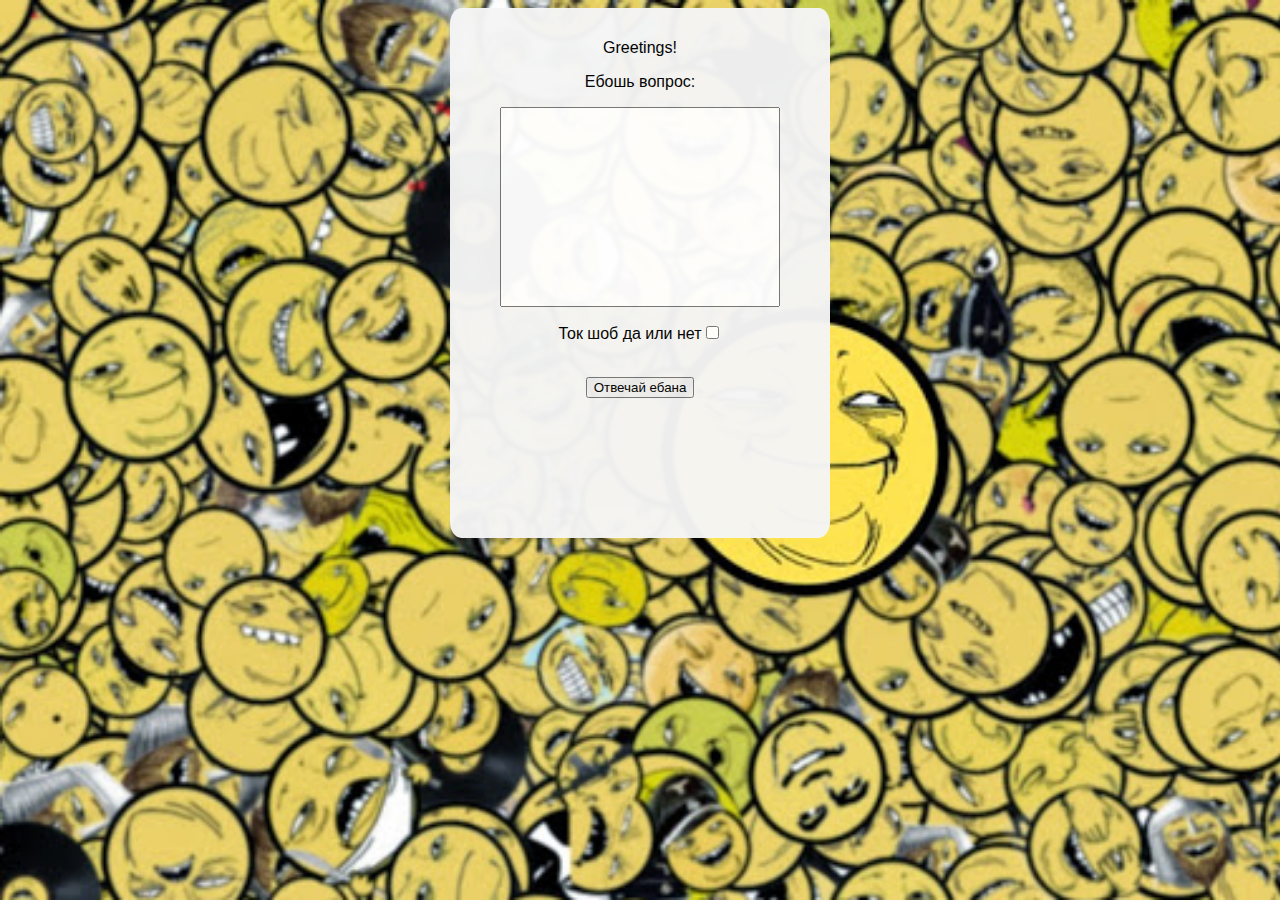
<file: index.html>
<html>
<head>
    <meta charset="UTF-8">
    <title>
        SL4M
    </title>
    <link rel="stylesheet" type="text/css" href="css/deerPage.css">
</head>
<body>
<form method="post" action="index.php">
    <p>Greetings!</p>
    <p>Ебошь вопрос:</p>
    <p><textarea name="question"></textarea></p>
    <p>Ток шоб да или нет<input type="checkbox" name="simplify"></p>
    <br>
    <input type="submit" value="Отвечай ебана">
    <br>
    <p>

    </p>
</form>
</body>
</html>
</file>
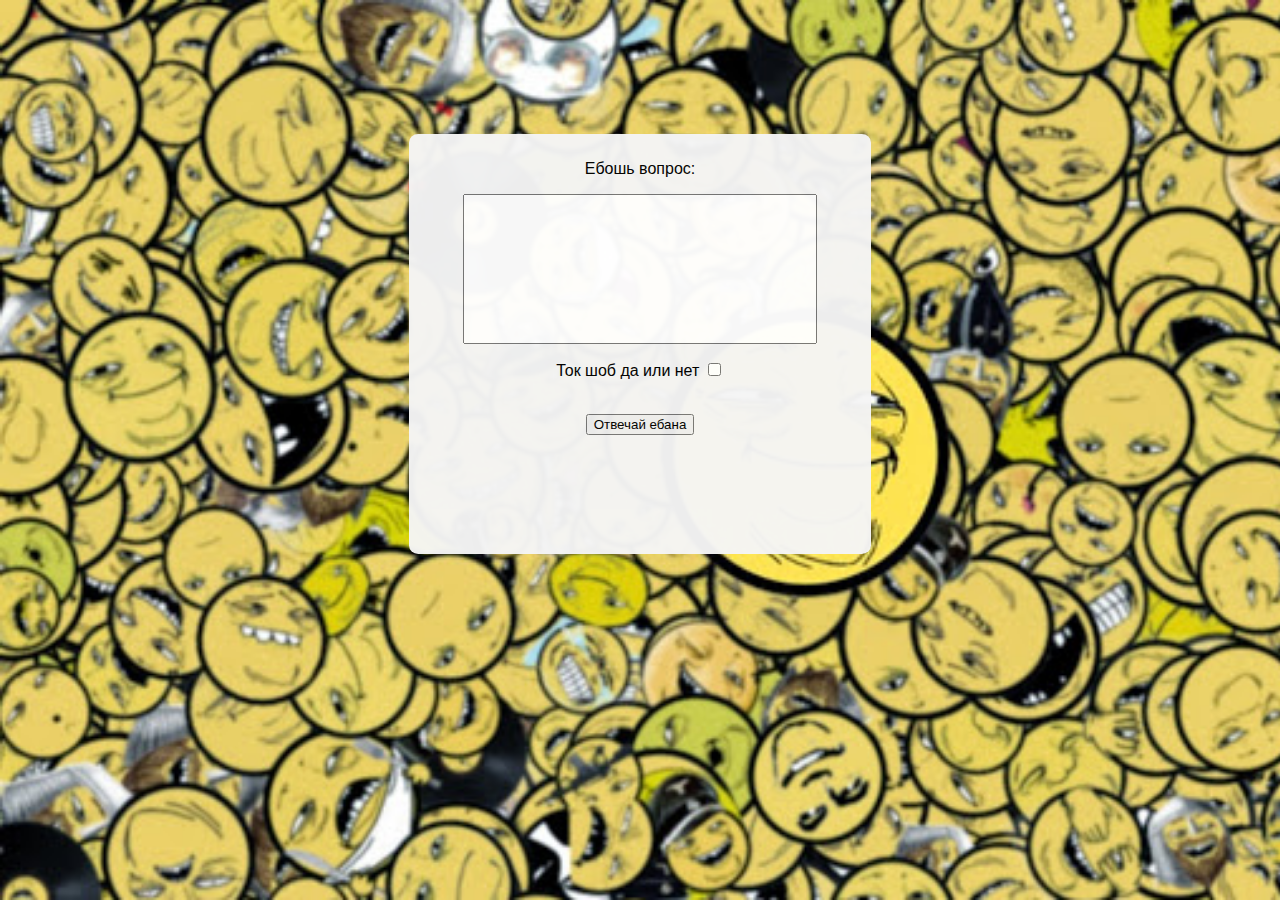
<file: dice-js.html>
<html manifest="dicejs.cache">
<head>
    <meta charset="UTF-8">
    <meta name="viewport" content="width=device-width, initial-scale=1, maximum-scale=1, minimum-scale=1, user-scalable=no, minimal-ui">

    <meta name="apple-mobile-web-app-capable" content="yes">
    <meta name="apple-mobile-web-app-status-bar-style" content="black">
    <title>
        Yoba Dice
    </title>
    <link rel="stylesheet" type="text/css" href="css/deerPage.css">
    <link rel="stylesheet" type="text/css" href="css/adaptiveDeer.css">
    <link rel="apple-touch-icon" href="img/yobaDice.png">
    <link rel="apple-touch-startup-image" href="img/yobaIphoneScreen.png">
    <script src="js/dice-js.js" charset="utf-8"></script>

</head>
<body>
<form name="diceForm1">

        <p>Ебошь вопрос:</p>
            <textarea name="question"></textarea>


            <p>Ток шоб да или нет <input type="checkbox"  name="simplify"></p>
            <br>
            <input type="button" onclick="fgsfds()" class="btn" value="Отвечай ебана">
            <br>
            <p id="answer" class="answer">

            </p>

    </div>
</form>
</body>
</html>
</file>
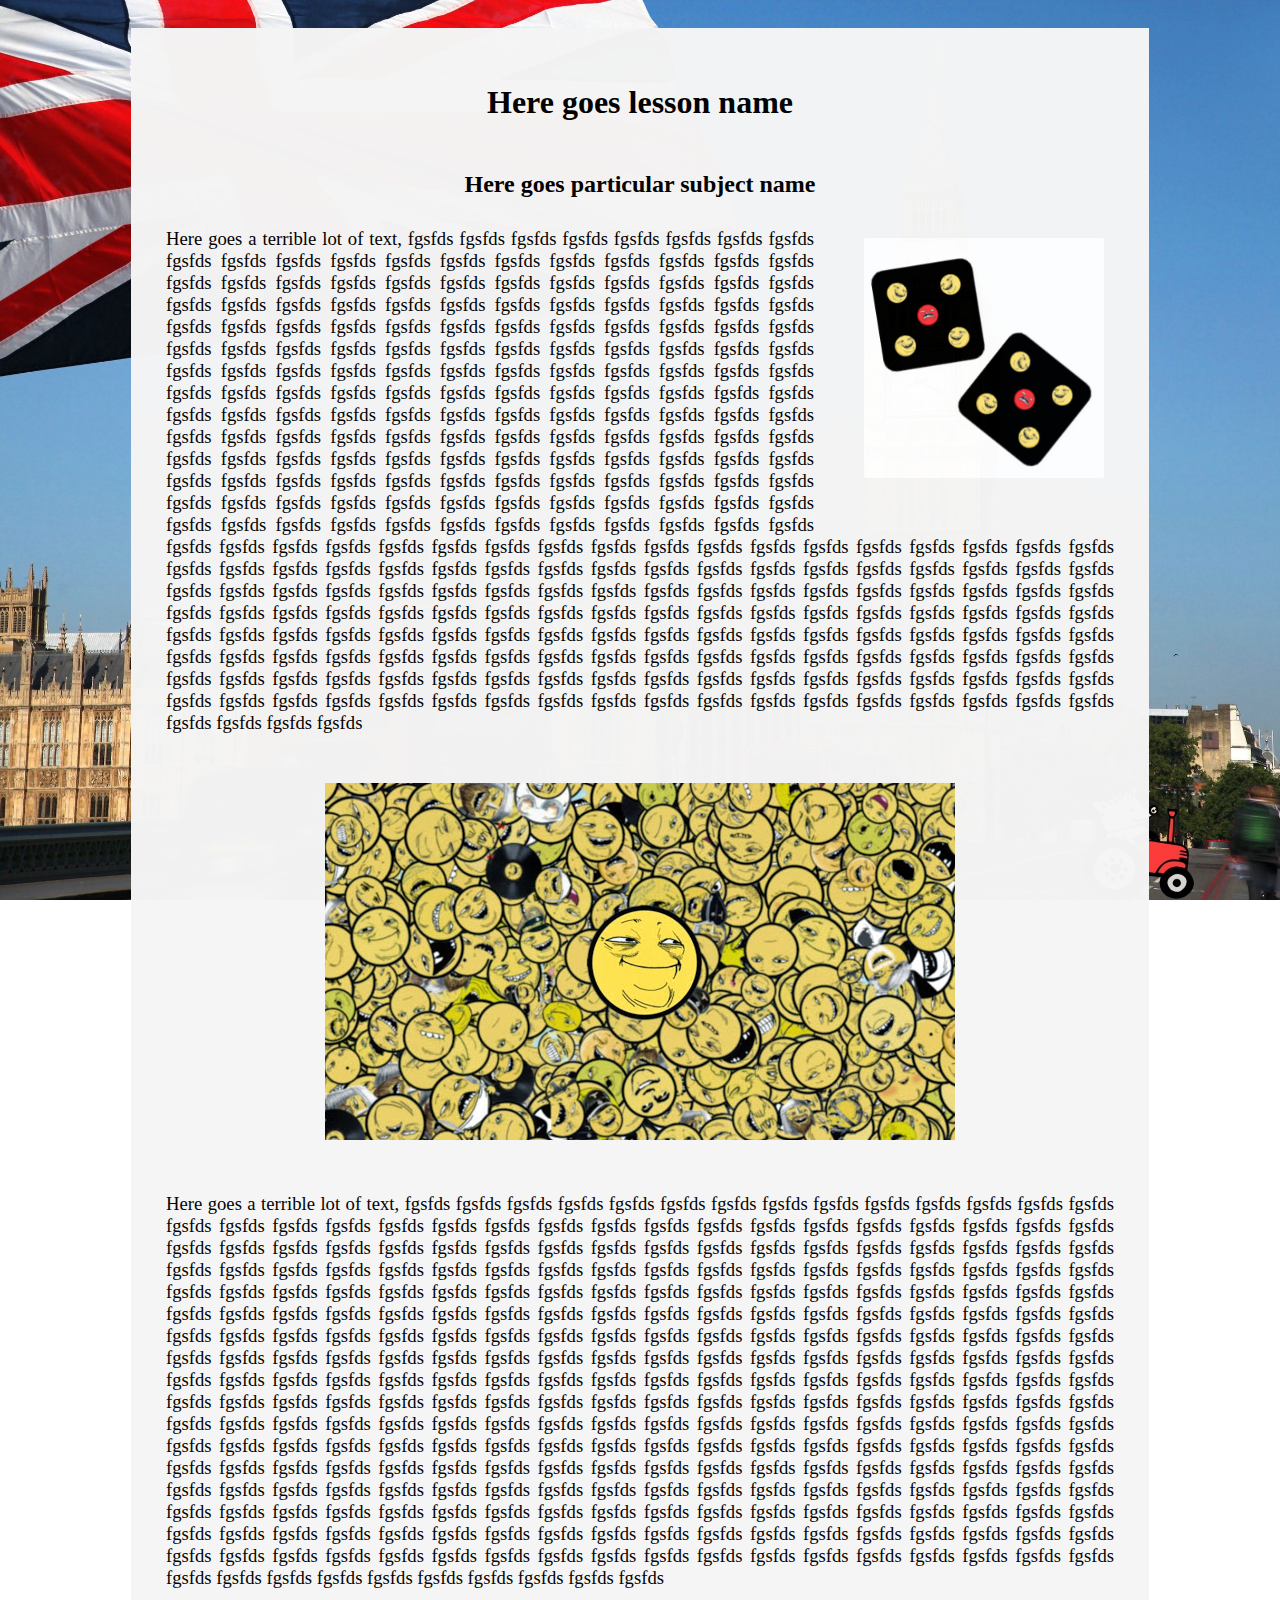
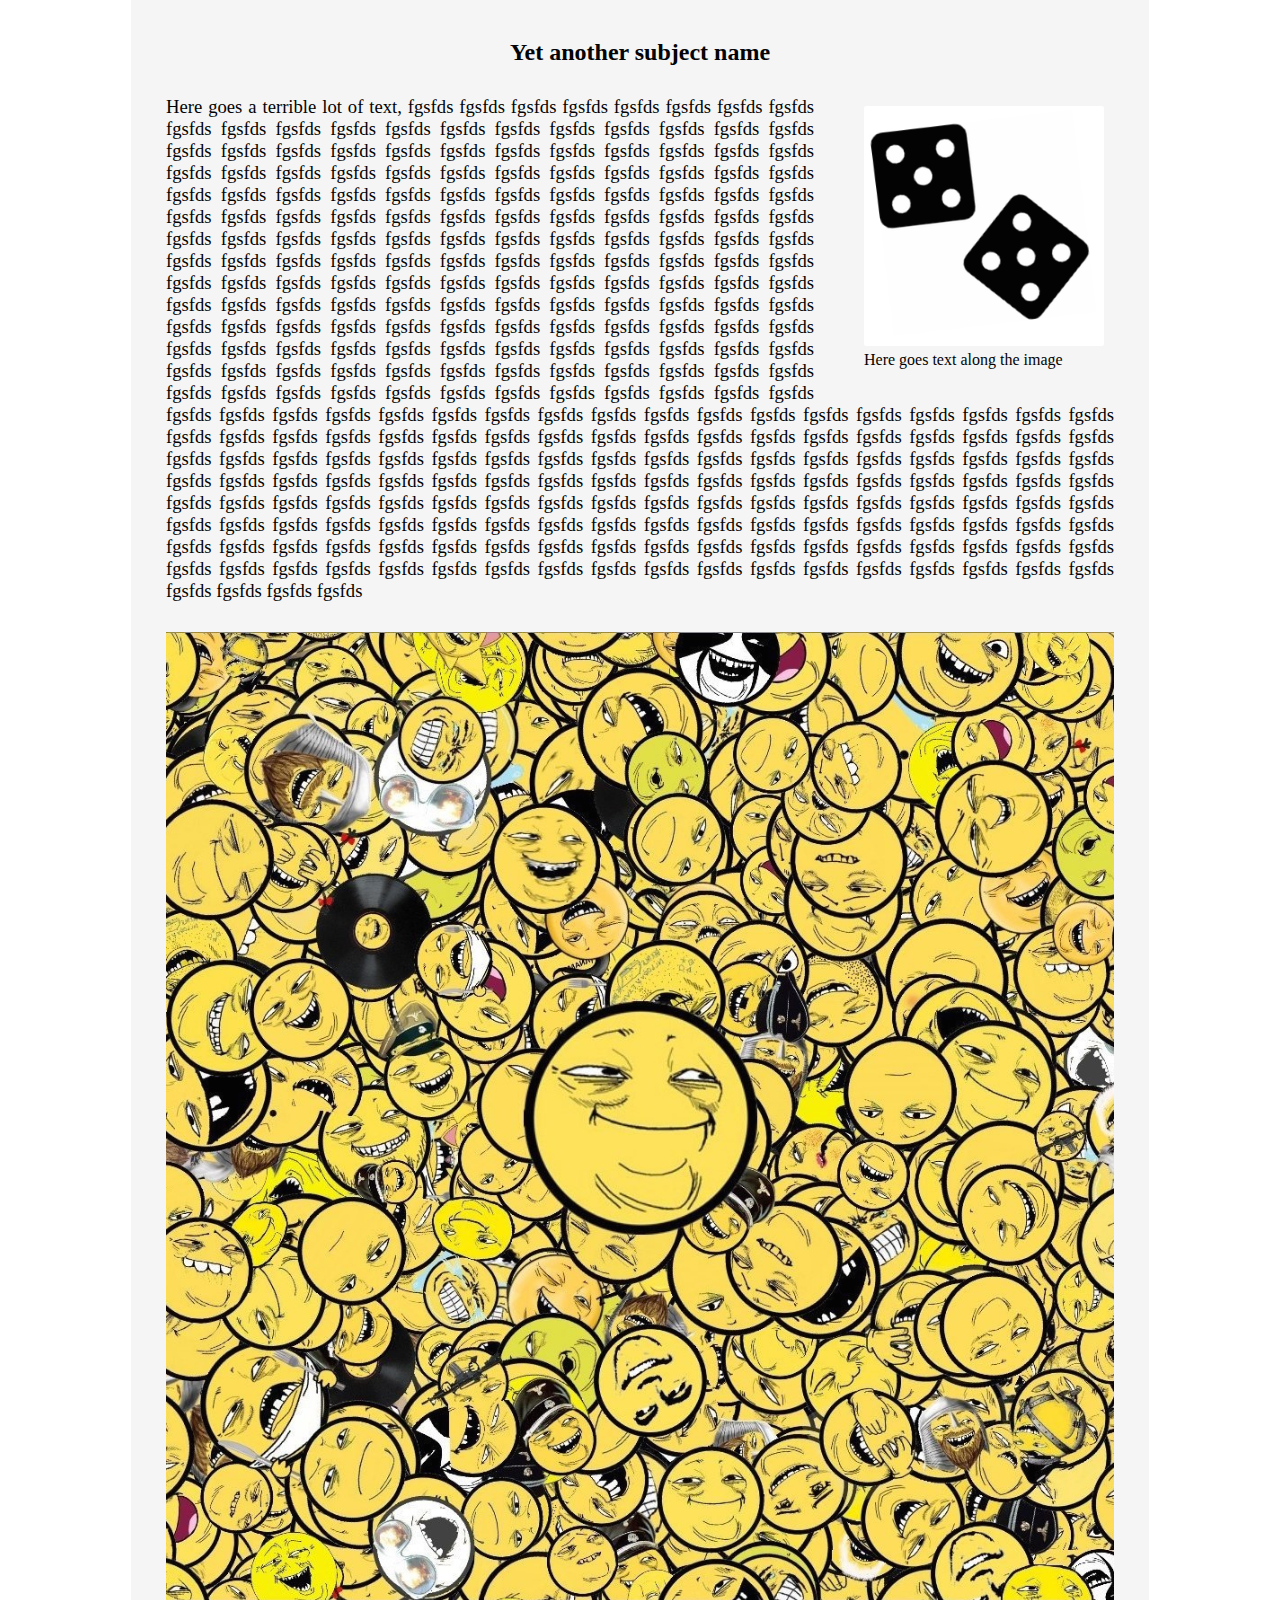
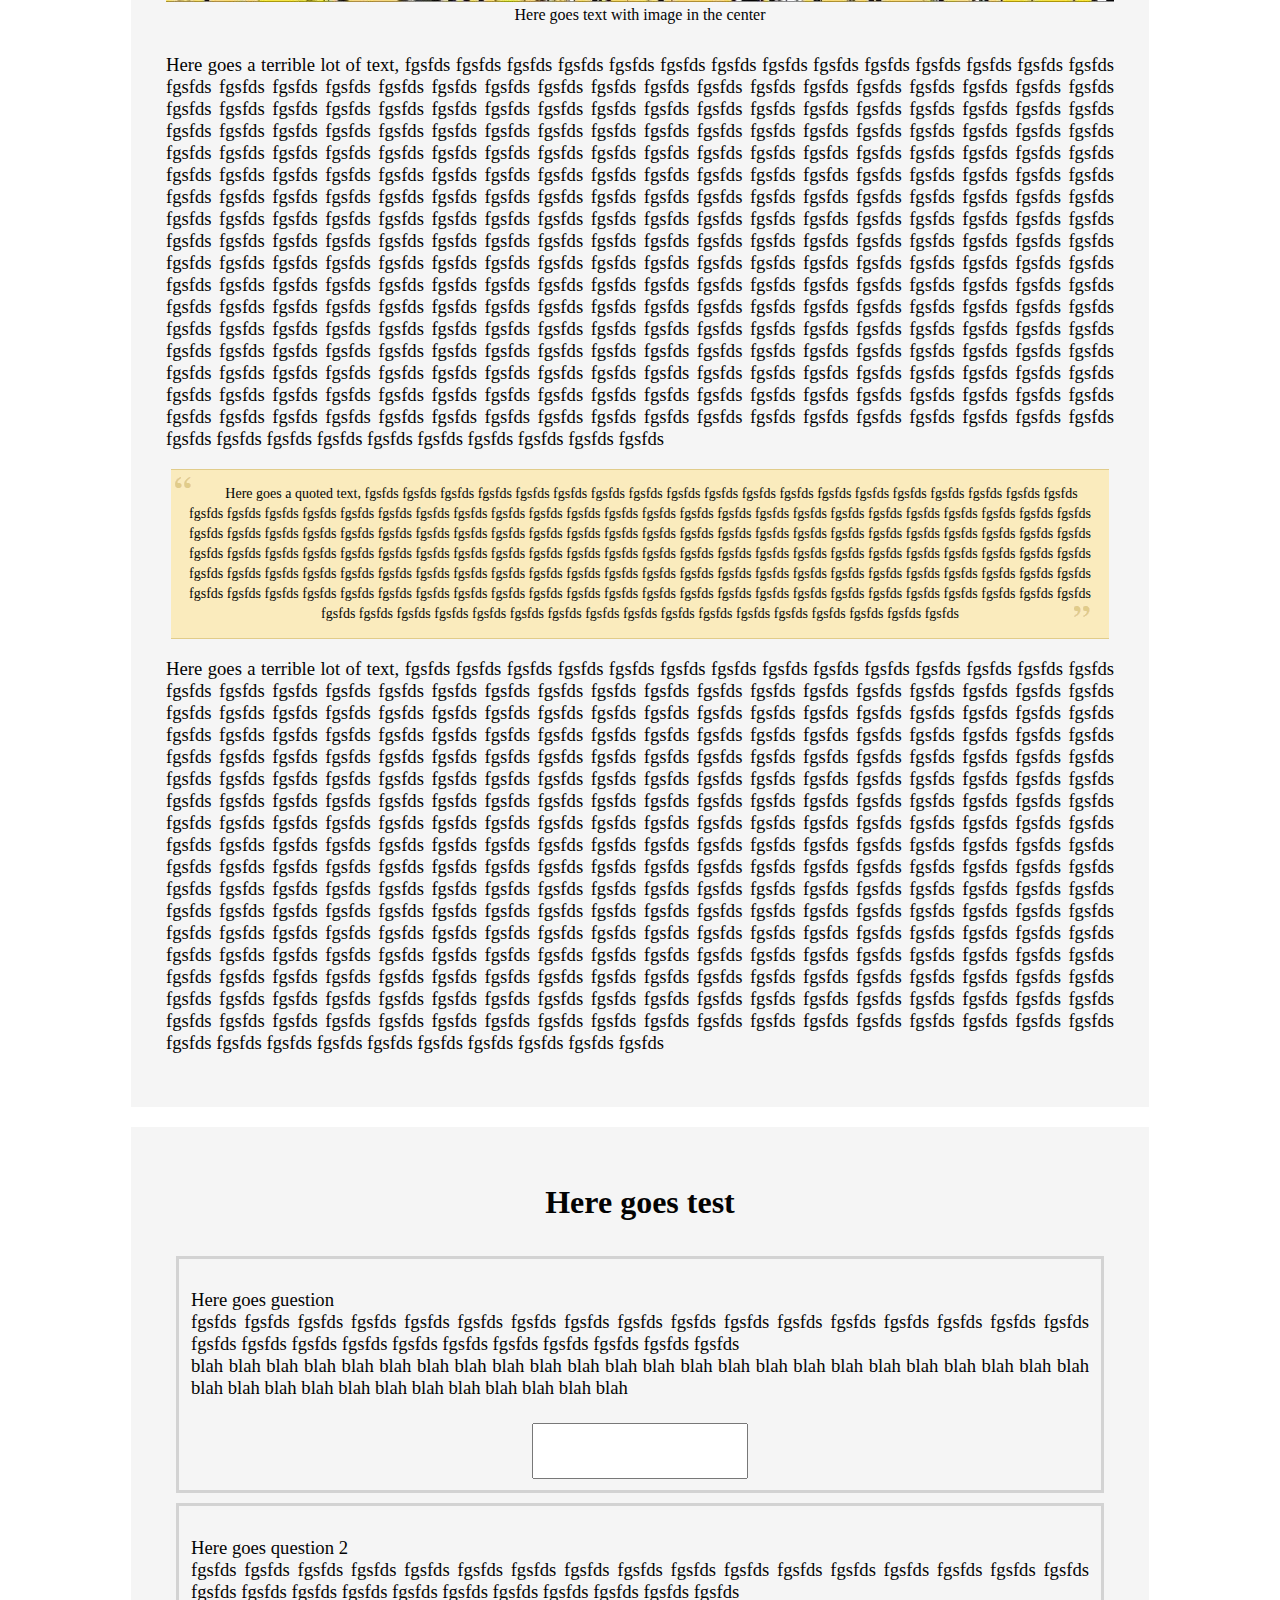
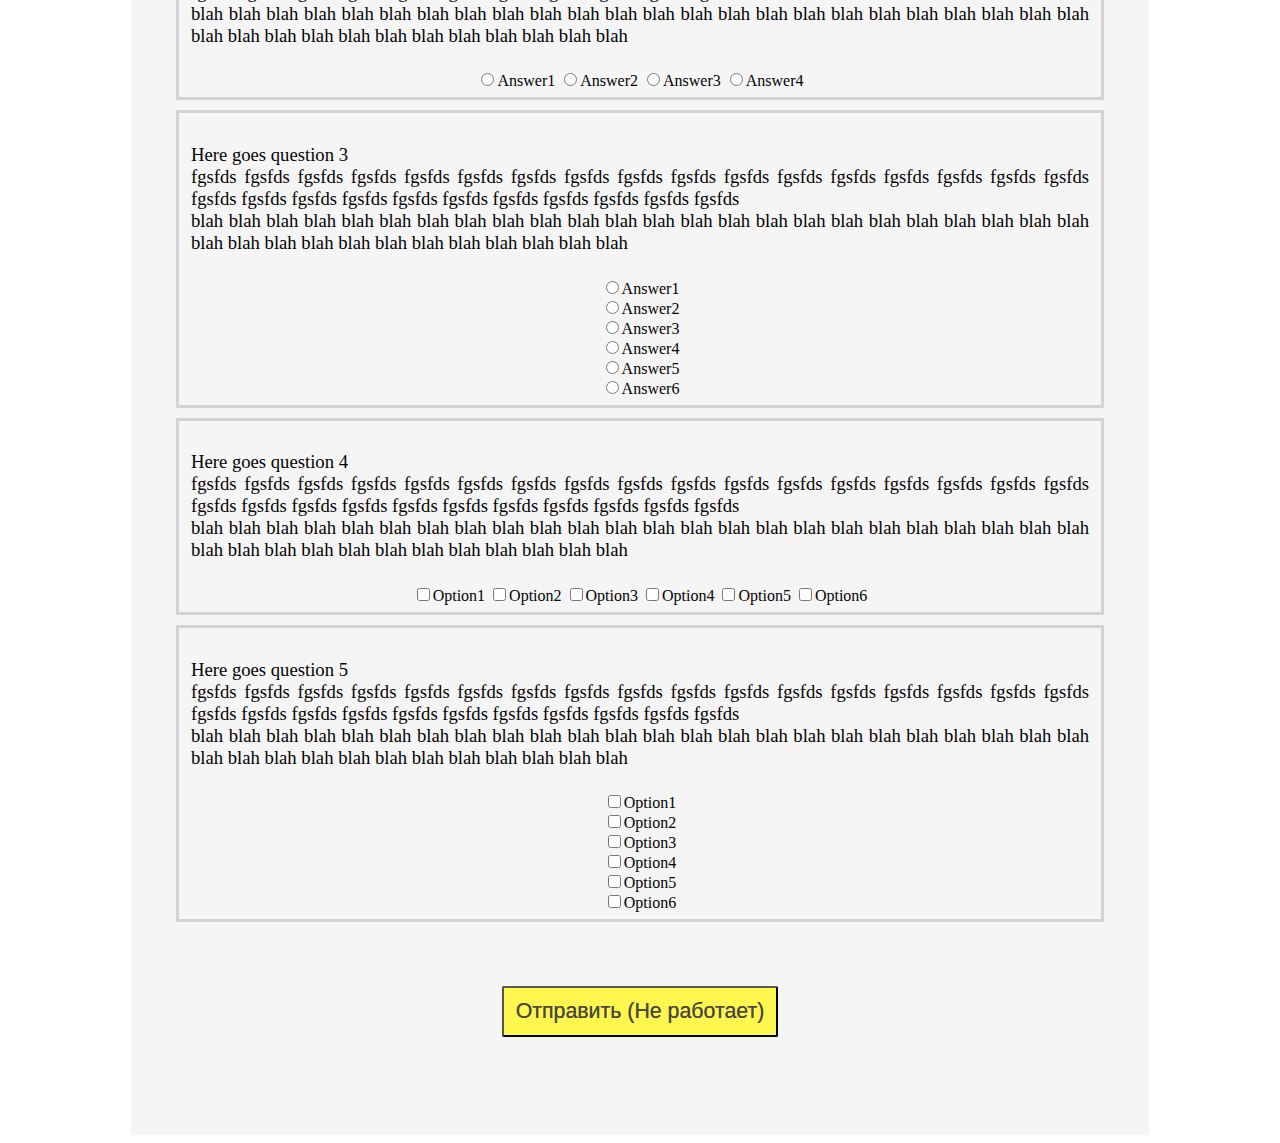
<file: qoorsachPattern.html>
<!DOCTYPE html>
<html lang="en">
<head>
    <meta charset="UTF-8">
    <title>Система обучения</title>
    <link rel="stylesheet" href="css/qoorsachPage.css" >
</head>
<body>
<div class="feed">
    <h1>Here goes lesson name</h1>
    <h2>Here goes particular subject name</h2>
    <img src="img/yobaDice.png" title="Here goes image" class="right-image">
    <p>
        Here goes a terrible lot of text, fgsfds fgsfds fgsfds fgsfds fgsfds fgsfds fgsfds fgsfds fgsfds fgsfds fgsfds fgsfds fgsfds fgsfds fgsfds fgsfds fgsfds fgsfds fgsfds fgsfds fgsfds fgsfds fgsfds fgsfds fgsfds fgsfds fgsfds fgsfds fgsfds fgsfds fgsfds fgsfds fgsfds fgsfds fgsfds fgsfds fgsfds fgsfds fgsfds fgsfds fgsfds fgsfds fgsfds fgsfds fgsfds fgsfds fgsfds fgsfds fgsfds fgsfds fgsfds fgsfds fgsfds fgsfds fgsfds fgsfds fgsfds fgsfds fgsfds fgsfds fgsfds fgsfds fgsfds fgsfds fgsfds fgsfds fgsfds fgsfds fgsfds fgsfds fgsfds fgsfds fgsfds fgsfds fgsfds fgsfds fgsfds fgsfds fgsfds fgsfds fgsfds fgsfds fgsfds fgsfds fgsfds fgsfds fgsfds fgsfds fgsfds fgsfds fgsfds fgsfds fgsfds fgsfds fgsfds fgsfds fgsfds fgsfds fgsfds fgsfds fgsfds fgsfds fgsfds fgsfds fgsfds fgsfds fgsfds fgsfds fgsfds fgsfds fgsfds fgsfds fgsfds fgsfds fgsfds fgsfds fgsfds fgsfds fgsfds fgsfds fgsfds fgsfds fgsfds fgsfds fgsfds fgsfds fgsfds fgsfds fgsfds fgsfds fgsfds fgsfds fgsfds fgsfds fgsfds fgsfds fgsfds fgsfds fgsfds fgsfds fgsfds fgsfds fgsfds fgsfds fgsfds fgsfds fgsfds fgsfds fgsfds fgsfds fgsfds fgsfds fgsfds fgsfds fgsfds fgsfds
        fgsfds fgsfds fgsfds fgsfds fgsfds fgsfds fgsfds fgsfds fgsfds fgsfds fgsfds fgsfds fgsfds fgsfds fgsfds fgsfds fgsfds fgsfds fgsfds fgsfds fgsfds fgsfds fgsfds fgsfds fgsfds fgsfds fgsfds fgsfds fgsfds fgsfds fgsfds fgsfds fgsfds fgsfds fgsfds fgsfds fgsfds fgsfds fgsfds fgsfds fgsfds fgsfds fgsfds fgsfds fgsfds fgsfds fgsfds fgsfds fgsfds fgsfds fgsfds fgsfds fgsfds fgsfds fgsfds fgsfds fgsfds fgsfds fgsfds fgsfds fgsfds fgsfds fgsfds fgsfds fgsfds fgsfds fgsfds fgsfds fgsfds fgsfds fgsfds fgsfds fgsfds fgsfds fgsfds fgsfds fgsfds fgsfds fgsfds fgsfds fgsfds fgsfds fgsfds fgsfds fgsfds fgsfds fgsfds fgsfds fgsfds fgsfds fgsfds fgsfds fgsfds fgsfds fgsfds fgsfds fgsfds fgsfds fgsfds fgsfds fgsfds fgsfds fgsfds fgsfds fgsfds fgsfds fgsfds fgsfds fgsfds fgsfds fgsfds fgsfds fgsfds fgsfds fgsfds fgsfds fgsfds fgsfds fgsfds fgsfds fgsfds fgsfds fgsfds fgsfds fgsfds fgsfds fgsfds fgsfds fgsfds fgsfds fgsfds fgsfds fgsfds fgsfds fgsfds fgsfds fgsfds fgsfds fgsfds fgsfds fgsfds fgsfds fgsfds fgsfds fgsfds fgsfds fgsfds fgsfds fgsfds fgsfds fgsfds fgsfds fgsfds fgsfds fgsfds fgsfds
    </p>
    <img class="center-image" src="img/deerBackground.jpg">
    <p>
        Here goes a terrible lot of text, fgsfds fgsfds fgsfds fgsfds fgsfds fgsfds fgsfds fgsfds fgsfds fgsfds fgsfds fgsfds fgsfds fgsfds fgsfds fgsfds fgsfds fgsfds fgsfds fgsfds fgsfds fgsfds fgsfds fgsfds fgsfds fgsfds fgsfds fgsfds fgsfds fgsfds fgsfds fgsfds fgsfds fgsfds fgsfds fgsfds fgsfds fgsfds fgsfds fgsfds fgsfds fgsfds fgsfds fgsfds fgsfds fgsfds fgsfds fgsfds fgsfds fgsfds fgsfds fgsfds fgsfds fgsfds fgsfds fgsfds fgsfds fgsfds fgsfds fgsfds fgsfds fgsfds fgsfds fgsfds fgsfds fgsfds fgsfds fgsfds fgsfds fgsfds fgsfds fgsfds fgsfds fgsfds fgsfds fgsfds fgsfds fgsfds fgsfds fgsfds fgsfds fgsfds fgsfds fgsfds fgsfds fgsfds fgsfds fgsfds fgsfds fgsfds fgsfds fgsfds fgsfds fgsfds fgsfds fgsfds fgsfds fgsfds fgsfds fgsfds fgsfds fgsfds fgsfds fgsfds fgsfds fgsfds fgsfds fgsfds fgsfds fgsfds fgsfds fgsfds fgsfds fgsfds fgsfds fgsfds fgsfds fgsfds fgsfds fgsfds fgsfds fgsfds fgsfds fgsfds fgsfds fgsfds fgsfds fgsfds fgsfds fgsfds fgsfds fgsfds fgsfds fgsfds fgsfds fgsfds fgsfds fgsfds fgsfds fgsfds fgsfds fgsfds fgsfds fgsfds fgsfds fgsfds fgsfds fgsfds fgsfds fgsfds fgsfds fgsfds fgsfds fgsfds fgsfds fgsfds
        fgsfds fgsfds fgsfds fgsfds fgsfds fgsfds fgsfds fgsfds fgsfds fgsfds fgsfds fgsfds fgsfds fgsfds fgsfds fgsfds fgsfds fgsfds fgsfds fgsfds fgsfds fgsfds fgsfds fgsfds fgsfds fgsfds fgsfds fgsfds fgsfds fgsfds fgsfds fgsfds fgsfds fgsfds fgsfds fgsfds fgsfds fgsfds fgsfds fgsfds fgsfds fgsfds fgsfds fgsfds fgsfds fgsfds fgsfds fgsfds fgsfds fgsfds fgsfds fgsfds fgsfds fgsfds fgsfds fgsfds fgsfds fgsfds fgsfds fgsfds fgsfds fgsfds fgsfds fgsfds fgsfds fgsfds fgsfds fgsfds fgsfds fgsfds fgsfds fgsfds fgsfds fgsfds fgsfds fgsfds fgsfds fgsfds fgsfds fgsfds fgsfds fgsfds fgsfds fgsfds fgsfds fgsfds fgsfds fgsfds fgsfds fgsfds fgsfds fgsfds fgsfds fgsfds fgsfds fgsfds fgsfds fgsfds fgsfds fgsfds fgsfds fgsfds fgsfds fgsfds fgsfds fgsfds fgsfds fgsfds fgsfds fgsfds fgsfds fgsfds fgsfds fgsfds fgsfds fgsfds fgsfds fgsfds fgsfds fgsfds fgsfds fgsfds fgsfds fgsfds fgsfds fgsfds fgsfds fgsfds fgsfds fgsfds fgsfds fgsfds fgsfds fgsfds fgsfds fgsfds fgsfds fgsfds fgsfds fgsfds fgsfds fgsfds fgsfds fgsfds fgsfds fgsfds fgsfds fgsfds fgsfds fgsfds fgsfds fgsfds fgsfds fgsfds fgsfds fgsfds
    </p>

    <h2>Yet another subject name</h2>
    <div class="right-image-text">
        <img src="img/regularDice.png">
        <span>Here goes text along the image</span>
    </div>
    <p>
        Here goes a terrible lot of text, fgsfds fgsfds fgsfds fgsfds fgsfds fgsfds fgsfds fgsfds fgsfds fgsfds fgsfds fgsfds fgsfds fgsfds fgsfds fgsfds fgsfds fgsfds fgsfds fgsfds fgsfds fgsfds fgsfds fgsfds fgsfds fgsfds fgsfds fgsfds fgsfds fgsfds fgsfds fgsfds fgsfds fgsfds fgsfds fgsfds fgsfds fgsfds fgsfds fgsfds fgsfds fgsfds fgsfds fgsfds fgsfds fgsfds fgsfds fgsfds fgsfds fgsfds fgsfds fgsfds fgsfds fgsfds fgsfds fgsfds fgsfds fgsfds fgsfds fgsfds fgsfds fgsfds fgsfds fgsfds fgsfds fgsfds fgsfds fgsfds fgsfds fgsfds fgsfds fgsfds fgsfds fgsfds fgsfds fgsfds fgsfds fgsfds fgsfds fgsfds fgsfds fgsfds fgsfds fgsfds fgsfds fgsfds fgsfds fgsfds fgsfds fgsfds fgsfds fgsfds fgsfds fgsfds fgsfds fgsfds fgsfds fgsfds fgsfds fgsfds fgsfds fgsfds fgsfds fgsfds fgsfds fgsfds fgsfds fgsfds fgsfds fgsfds fgsfds fgsfds fgsfds fgsfds fgsfds fgsfds fgsfds fgsfds fgsfds fgsfds fgsfds fgsfds fgsfds fgsfds fgsfds fgsfds fgsfds fgsfds fgsfds fgsfds fgsfds fgsfds fgsfds fgsfds fgsfds fgsfds fgsfds fgsfds fgsfds fgsfds fgsfds fgsfds fgsfds fgsfds fgsfds fgsfds fgsfds fgsfds fgsfds fgsfds fgsfds fgsfds fgsfds fgsfds fgsfds fgsfds
        fgsfds fgsfds fgsfds fgsfds fgsfds fgsfds fgsfds fgsfds fgsfds fgsfds fgsfds fgsfds fgsfds fgsfds fgsfds fgsfds fgsfds fgsfds fgsfds fgsfds fgsfds fgsfds fgsfds fgsfds fgsfds fgsfds fgsfds fgsfds fgsfds fgsfds fgsfds fgsfds fgsfds fgsfds fgsfds fgsfds fgsfds fgsfds fgsfds fgsfds fgsfds fgsfds fgsfds fgsfds fgsfds fgsfds fgsfds fgsfds fgsfds fgsfds fgsfds fgsfds fgsfds fgsfds fgsfds fgsfds fgsfds fgsfds fgsfds fgsfds fgsfds fgsfds fgsfds fgsfds fgsfds fgsfds fgsfds fgsfds fgsfds fgsfds fgsfds fgsfds fgsfds fgsfds fgsfds fgsfds fgsfds fgsfds fgsfds fgsfds fgsfds fgsfds fgsfds fgsfds fgsfds fgsfds fgsfds fgsfds fgsfds fgsfds fgsfds fgsfds fgsfds fgsfds fgsfds fgsfds fgsfds fgsfds fgsfds fgsfds fgsfds fgsfds fgsfds fgsfds fgsfds fgsfds fgsfds fgsfds fgsfds fgsfds fgsfds fgsfds fgsfds fgsfds fgsfds fgsfds fgsfds fgsfds fgsfds fgsfds fgsfds fgsfds fgsfds fgsfds fgsfds fgsfds fgsfds fgsfds fgsfds fgsfds fgsfds fgsfds fgsfds fgsfds fgsfds fgsfds fgsfds fgsfds fgsfds fgsfds fgsfds fgsfds fgsfds fgsfds fgsfds fgsfds fgsfds fgsfds fgsfds fgsfds fgsfds fgsfds fgsfds fgsfds fgsfds fgsfds
    </p>
    <div class="center-image-text"><img src="img/deerBackgroundVertical.jpg">Here goes text with image in the center</div>
    <p>
        Here goes a terrible lot of text, fgsfds fgsfds fgsfds fgsfds fgsfds fgsfds fgsfds fgsfds fgsfds fgsfds fgsfds fgsfds fgsfds fgsfds fgsfds fgsfds fgsfds fgsfds fgsfds fgsfds fgsfds fgsfds fgsfds fgsfds fgsfds fgsfds fgsfds fgsfds fgsfds fgsfds fgsfds fgsfds fgsfds fgsfds fgsfds fgsfds fgsfds fgsfds fgsfds fgsfds fgsfds fgsfds fgsfds fgsfds fgsfds fgsfds fgsfds fgsfds fgsfds fgsfds fgsfds fgsfds fgsfds fgsfds fgsfds fgsfds fgsfds fgsfds fgsfds fgsfds fgsfds fgsfds fgsfds fgsfds fgsfds fgsfds fgsfds fgsfds fgsfds fgsfds fgsfds fgsfds fgsfds fgsfds fgsfds fgsfds fgsfds fgsfds fgsfds fgsfds fgsfds fgsfds fgsfds fgsfds fgsfds fgsfds fgsfds fgsfds fgsfds fgsfds fgsfds fgsfds fgsfds fgsfds fgsfds fgsfds fgsfds fgsfds fgsfds fgsfds fgsfds fgsfds fgsfds fgsfds fgsfds fgsfds fgsfds fgsfds fgsfds fgsfds fgsfds fgsfds fgsfds fgsfds fgsfds fgsfds fgsfds fgsfds fgsfds fgsfds fgsfds fgsfds fgsfds fgsfds fgsfds fgsfds fgsfds fgsfds fgsfds fgsfds fgsfds fgsfds fgsfds fgsfds fgsfds fgsfds fgsfds fgsfds fgsfds fgsfds fgsfds fgsfds fgsfds fgsfds fgsfds fgsfds fgsfds fgsfds fgsfds fgsfds fgsfds fgsfds fgsfds fgsfds fgsfds fgsfds
        fgsfds fgsfds fgsfds fgsfds fgsfds fgsfds fgsfds fgsfds fgsfds fgsfds fgsfds fgsfds fgsfds fgsfds fgsfds fgsfds fgsfds fgsfds fgsfds fgsfds fgsfds fgsfds fgsfds fgsfds fgsfds fgsfds fgsfds fgsfds fgsfds fgsfds fgsfds fgsfds fgsfds fgsfds fgsfds fgsfds fgsfds fgsfds fgsfds fgsfds fgsfds fgsfds fgsfds fgsfds fgsfds fgsfds fgsfds fgsfds fgsfds fgsfds fgsfds fgsfds fgsfds fgsfds fgsfds fgsfds fgsfds fgsfds fgsfds fgsfds fgsfds fgsfds fgsfds fgsfds fgsfds fgsfds fgsfds fgsfds fgsfds fgsfds fgsfds fgsfds fgsfds fgsfds fgsfds fgsfds fgsfds fgsfds fgsfds fgsfds fgsfds fgsfds fgsfds fgsfds fgsfds fgsfds fgsfds fgsfds fgsfds fgsfds fgsfds fgsfds fgsfds fgsfds fgsfds fgsfds fgsfds fgsfds fgsfds fgsfds fgsfds fgsfds fgsfds fgsfds fgsfds fgsfds fgsfds fgsfds fgsfds fgsfds fgsfds fgsfds fgsfds fgsfds fgsfds fgsfds fgsfds fgsfds fgsfds fgsfds fgsfds fgsfds fgsfds fgsfds fgsfds fgsfds fgsfds fgsfds fgsfds fgsfds fgsfds fgsfds fgsfds fgsfds fgsfds fgsfds fgsfds fgsfds fgsfds fgsfds fgsfds fgsfds fgsfds fgsfds fgsfds fgsfds fgsfds fgsfds fgsfds fgsfds fgsfds fgsfds fgsfds fgsfds fgsfds fgsfds
    </p>
    <blockquote class="style1">
        <span>
            Here goes a quoted text, fgsfds fgsfds fgsfds fgsfds fgsfds fgsfds fgsfds fgsfds fgsfds fgsfds fgsfds fgsfds fgsfds fgsfds fgsfds fgsfds fgsfds fgsfds fgsfds fgsfds fgsfds fgsfds fgsfds fgsfds fgsfds fgsfds fgsfds fgsfds fgsfds fgsfds fgsfds fgsfds fgsfds fgsfds fgsfds fgsfds fgsfds fgsfds fgsfds fgsfds fgsfds fgsfds fgsfds fgsfds fgsfds fgsfds fgsfds fgsfds fgsfds fgsfds fgsfds fgsfds fgsfds fgsfds fgsfds fgsfds fgsfds fgsfds fgsfds fgsfds fgsfds fgsfds fgsfds fgsfds fgsfds fgsfds fgsfds fgsfds fgsfds fgsfds fgsfds fgsfds fgsfds fgsfds fgsfds fgsfds fgsfds fgsfds fgsfds fgsfds fgsfds fgsfds fgsfds fgsfds fgsfds fgsfds fgsfds fgsfds fgsfds fgsfds fgsfds fgsfds fgsfds fgsfds fgsfds fgsfds fgsfds fgsfds fgsfds fgsfds fgsfds fgsfds fgsfds fgsfds fgsfds fgsfds fgsfds fgsfds fgsfds fgsfds fgsfds fgsfds fgsfds fgsfds fgsfds fgsfds fgsfds fgsfds fgsfds fgsfds fgsfds fgsfds fgsfds fgsfds fgsfds fgsfds fgsfds fgsfds fgsfds fgsfds fgsfds fgsfds fgsfds fgsfds fgsfds fgsfds fgsfds fgsfds fgsfds fgsfds fgsfds fgsfds fgsfds fgsfds fgsfds fgsfds fgsfds fgsfds fgsfds fgsfds fgsfds fgsfds fgsfds fgsfds fgsfds fgsfds
        </span>
    </blockquote>
    <p>
        Here goes a terrible lot of text, fgsfds fgsfds fgsfds fgsfds fgsfds fgsfds fgsfds fgsfds fgsfds fgsfds fgsfds fgsfds fgsfds fgsfds fgsfds fgsfds fgsfds fgsfds fgsfds fgsfds fgsfds fgsfds fgsfds fgsfds fgsfds fgsfds fgsfds fgsfds fgsfds fgsfds fgsfds fgsfds fgsfds fgsfds fgsfds fgsfds fgsfds fgsfds fgsfds fgsfds fgsfds fgsfds fgsfds fgsfds fgsfds fgsfds fgsfds fgsfds fgsfds fgsfds fgsfds fgsfds fgsfds fgsfds fgsfds fgsfds fgsfds fgsfds fgsfds fgsfds fgsfds fgsfds fgsfds fgsfds fgsfds fgsfds fgsfds fgsfds fgsfds fgsfds fgsfds fgsfds fgsfds fgsfds fgsfds fgsfds fgsfds fgsfds fgsfds fgsfds fgsfds fgsfds fgsfds fgsfds fgsfds fgsfds fgsfds fgsfds fgsfds fgsfds fgsfds fgsfds fgsfds fgsfds fgsfds fgsfds fgsfds fgsfds fgsfds fgsfds fgsfds fgsfds fgsfds fgsfds fgsfds fgsfds fgsfds fgsfds fgsfds fgsfds fgsfds fgsfds fgsfds fgsfds fgsfds fgsfds fgsfds fgsfds fgsfds fgsfds fgsfds fgsfds fgsfds fgsfds fgsfds fgsfds fgsfds fgsfds fgsfds fgsfds fgsfds fgsfds fgsfds fgsfds fgsfds fgsfds fgsfds fgsfds fgsfds fgsfds fgsfds fgsfds fgsfds fgsfds fgsfds fgsfds fgsfds fgsfds fgsfds fgsfds fgsfds fgsfds fgsfds fgsfds fgsfds fgsfds
        fgsfds fgsfds fgsfds fgsfds fgsfds fgsfds fgsfds fgsfds fgsfds fgsfds fgsfds fgsfds fgsfds fgsfds fgsfds fgsfds fgsfds fgsfds fgsfds fgsfds fgsfds fgsfds fgsfds fgsfds fgsfds fgsfds fgsfds fgsfds fgsfds fgsfds fgsfds fgsfds fgsfds fgsfds fgsfds fgsfds fgsfds fgsfds fgsfds fgsfds fgsfds fgsfds fgsfds fgsfds fgsfds fgsfds fgsfds fgsfds fgsfds fgsfds fgsfds fgsfds fgsfds fgsfds fgsfds fgsfds fgsfds fgsfds fgsfds fgsfds fgsfds fgsfds fgsfds fgsfds fgsfds fgsfds fgsfds fgsfds fgsfds fgsfds fgsfds fgsfds fgsfds fgsfds fgsfds fgsfds fgsfds fgsfds fgsfds fgsfds fgsfds fgsfds fgsfds fgsfds fgsfds fgsfds fgsfds fgsfds fgsfds fgsfds fgsfds fgsfds fgsfds fgsfds fgsfds fgsfds fgsfds fgsfds fgsfds fgsfds fgsfds fgsfds fgsfds fgsfds fgsfds fgsfds fgsfds fgsfds fgsfds fgsfds fgsfds fgsfds fgsfds fgsfds fgsfds fgsfds fgsfds fgsfds fgsfds fgsfds fgsfds fgsfds fgsfds fgsfds fgsfds fgsfds fgsfds fgsfds fgsfds fgsfds fgsfds fgsfds fgsfds fgsfds fgsfds fgsfds fgsfds fgsfds fgsfds fgsfds fgsfds fgsfds fgsfds fgsfds fgsfds fgsfds fgsfds fgsfds fgsfds fgsfds fgsfds fgsfds fgsfds fgsfds fgsfds fgsfds
    </p>

</div>

<form name="fgsfds" class="feed">
    <h1>Here goes test</h1>
    <div class="question">
        <p>Here goes guestion<br>
            fgsfds fgsfds fgsfds fgsfds fgsfds fgsfds fgsfds fgsfds fgsfds fgsfds fgsfds fgsfds fgsfds fgsfds fgsfds fgsfds fgsfds fgsfds fgsfds fgsfds fgsfds fgsfds fgsfds fgsfds fgsfds fgsfds fgsfds fgsfds <br>
            blah blah blah blah blah blah blah blah blah blah blah blah blah blah blah blah blah blah blah blah blah blah blah blah blah blah blah blah blah blah blah blah blah blah blah blah </p>
        <div class="answer">
            <textarea value="Here's prompt to input textual ansewer"></textarea>
        </div>
    </div>
    <div class="question">
        <p> Here goes question 2<br>
            fgsfds fgsfds fgsfds fgsfds fgsfds fgsfds fgsfds fgsfds fgsfds fgsfds fgsfds fgsfds fgsfds fgsfds fgsfds fgsfds fgsfds fgsfds fgsfds fgsfds fgsfds fgsfds fgsfds fgsfds fgsfds fgsfds fgsfds fgsfds <br>
            blah blah blah blah blah blah blah blah blah blah blah blah blah blah blah blah blah blah blah blah blah blah blah blah blah blah blah blah blah blah blah blah blah blah blah blah </p>
        <div class="answer">
            <input name="question2" type="radio" value="Value1">Answer1
            <input name="question2" type="radio" value="Value2">Answer2
            <input name="question2" type="radio" value="Value3">Answer3
            <input name="question2" type="radio" value="Value4">Answer4
        </div>
    </div>
    <div class="question">
        <p> Here goes question 3<br>
            fgsfds fgsfds fgsfds fgsfds fgsfds fgsfds fgsfds fgsfds fgsfds fgsfds fgsfds fgsfds fgsfds fgsfds fgsfds fgsfds fgsfds fgsfds fgsfds fgsfds fgsfds fgsfds fgsfds fgsfds fgsfds fgsfds fgsfds fgsfds <br>
            blah blah blah blah blah blah blah blah blah blah blah blah blah blah blah blah blah blah blah blah blah blah blah blah blah blah blah blah blah blah blah blah blah blah blah blah </p>
        <div class="answer">
            <input name="question3" type="radio" value="Value1">Answer1<br>
            <input name="question3" type="radio" value="Value2">Answer2<br>
            <input name="question3" type="radio" value="Value3">Answer3<br>
            <input name="question3" type="radio" value="Value4">Answer4<br>
            <input name="question3" type="radio" value="Value5">Answer5<br>
            <input name="question3" type="radio" value="Value6">Answer6
        </div>
    </div>
    <div class="question">
        <p> Here goes question 4<br>

            fgsfds fgsfds fgsfds fgsfds fgsfds fgsfds fgsfds fgsfds fgsfds fgsfds fgsfds fgsfds fgsfds fgsfds fgsfds fgsfds fgsfds fgsfds fgsfds fgsfds fgsfds fgsfds fgsfds fgsfds fgsfds fgsfds fgsfds fgsfds <br>
            blah blah blah blah blah blah blah blah blah blah blah blah blah blah blah blah blah blah blah blah blah blah blah blah blah blah blah blah blah blah blah blah blah blah blah blah </p>
        <div class="answer">
            <input name="question4[]" title="<<скобочки квадратные поставь в имени блядь это важно сука" type="checkbox">Option1
            <input name="question4[]" title="<<скобочки квадратные поставь в имени блядь это важно сука" type="checkbox">Option2
            <input name="question4[]" title="<<скобочки квадратные поставь в имени блядь это важно сука" type="checkbox">Option3
            <input name="question4[]" title="<<скобочки квадратные поставь в имени блядь это важно сука" type="checkbox">Option4
            <input name="question4[]" title="<<скобочки квадратные поставь в имени блядь это важно сука" type="checkbox">Option5
            <input name="question4[]" title="<<скобочки квадратные поставь в имени блядь это важно сука" type="checkbox">Option6
        </div>
    </div>
    <div class="question">

        <p> Here goes question 5<br>
            fgsfds fgsfds fgsfds fgsfds fgsfds fgsfds fgsfds fgsfds fgsfds fgsfds fgsfds fgsfds fgsfds fgsfds fgsfds fgsfds fgsfds fgsfds fgsfds fgsfds fgsfds fgsfds fgsfds fgsfds fgsfds fgsfds fgsfds fgsfds <br>
            blah blah blah blah blah blah blah blah blah blah blah blah blah blah blah blah blah blah blah blah blah blah blah blah blah blah blah blah blah blah blah blah blah blah blah blah </p>
        <div class="answer">
            <input name="question5[]" title="<<скобочки квадратные поставь в имени блядь это важно сука" type="checkbox">Option1<br>
            <input name="question5[]" title="<<скобочки квадратные поставь в имени блядь это важно сука" type="checkbox">Option2<br>
            <input name="question5[]" title="<<скобочки квадратные поставь в имени блядь это важно сука" type="checkbox">Option3<br>
            <input name="question5[]" title="<<скобочки квадратные поставь в имени блядь это важно сука" type="checkbox">Option4<br>
            <input name="question5[]" title="<<скобочки квадратные поставь в имени блядь это важно сука" type="checkbox">Option5<br>
            <input name="question5[]" title="<<скобочки квадратные поставь в имени блядь это важно сука" type="checkbox">Option6<br>
        </div>

    </div>

    <p style="clear: both; text-align: center"><input type="button" class="btn" value="Отправить (Не работает)"></p>
</form>
</body>
</html>
</file>
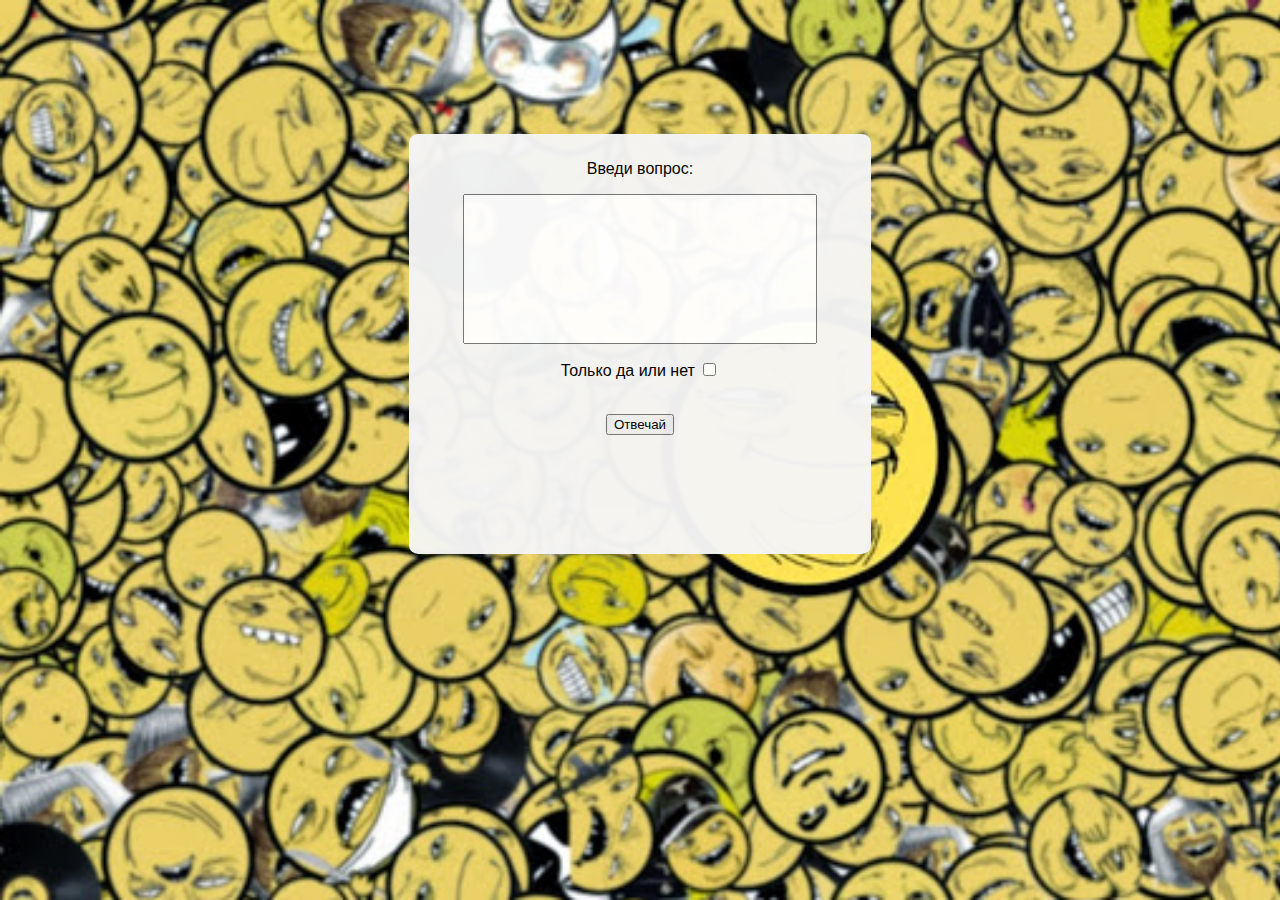
<file: regularDiceJs.html>
<html manifest="dicejs.cache">
<head>
    <meta charset="UTF-8">
    <meta name="viewport" content="width=device-width, initial-scale=1, maximum-scale=1, minimum-scale=1, user-scalable=no, minimal-ui">

    <meta name="apple-mobile-web-app-capable" content="yes">
    <meta name="apple-mobile-web-app-status-bar-style" content="black">
    <title>
        Yoba Dice
    </title>
    <link rel="stylesheet" type="text/css" href="css/deerPage.css">
    <link rel="stylesheet" type="text/css" href="css/adaptiveDeer.css">
    <link rel="apple-touch-icon" href="img/regularDice.png">
    <script src="js/regularDice.js" charset="utf-8"></script>

</head>
<body>
<form name="diceForm1">
    <div style="width: 100%; height: 100%">
        <p>Введи вопрос:</p>
            <textarea name="question"></textarea>


            <p>Только да или нет <input type="checkbox"  name="simplify"></p>
            <br>
            <input type="button" onclick="fgsfds()" class="btn" value="Отвечай">
            <br>
            <p id="answer" class="answer">

            </p>

    </div>
</form>
</body>
</html>
</file>
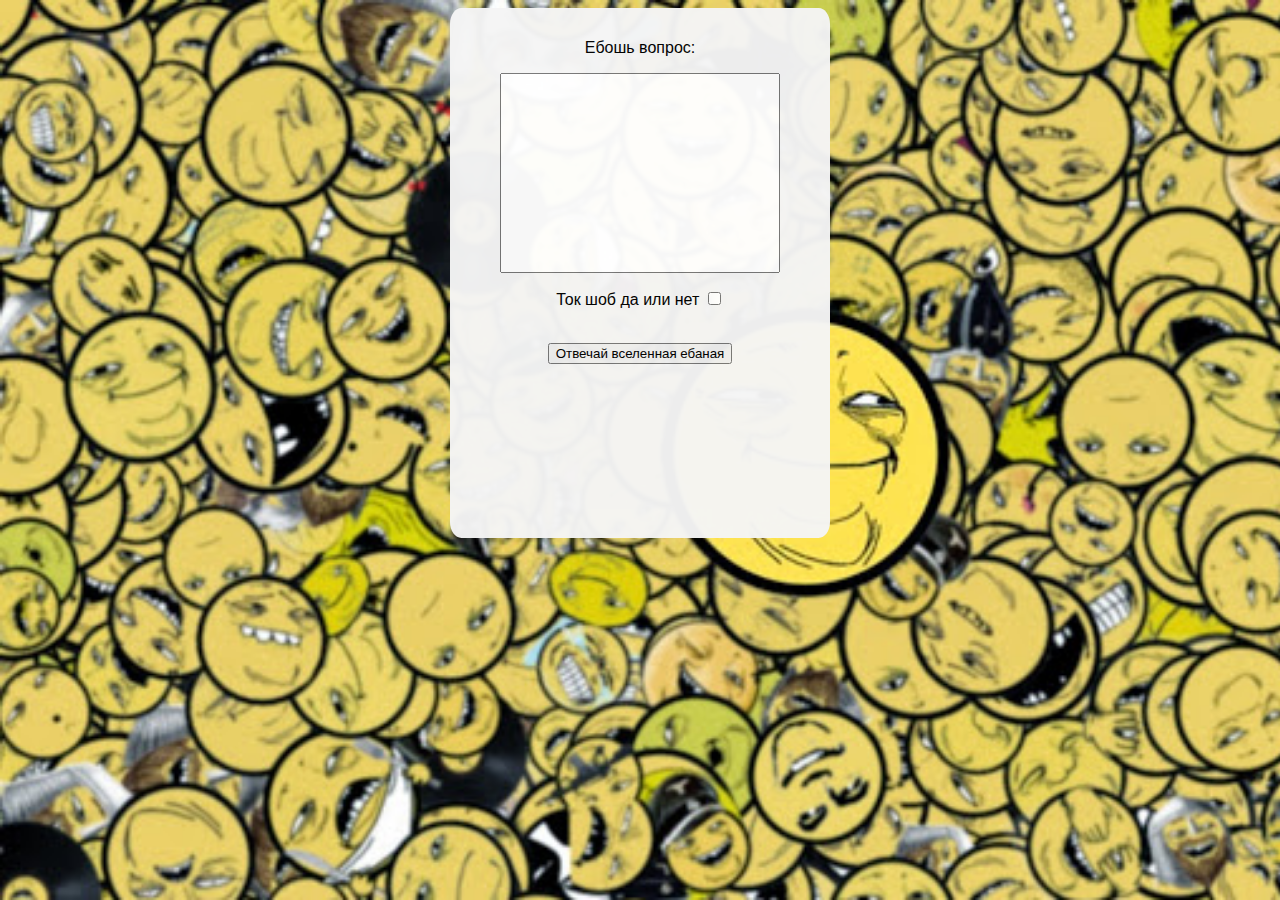
<file: vselenskyOtvet.html>
<html manifest="dicejs.cache">
<head>
    <meta charset="UTF-8">
    <meta name="viewport" content="width=device-width, initial-scale=1, maximum-scale=1, minimum-scale=1, user-scalable=no, minimal-ui">

    <meta name="apple-mobile-web-app-capable" content="yes">
    <meta name="apple-mobile-web-app-status-bar-style" content="black">
    <title>
        ВСЕЛЕНСКАЯ РУЛЕТКА
    </title>
    <link rel="stylesheet" type="text/css" href="css/deerPage.css">
    <link rel="apple-touch-icon" href="img/vselenskyOtvet.png">
    <link rel="apple-touch-startup-image" href="img/yobaIphoneScreen.png">
    <script src="js/vselenskyOtvet.js" charset="utf-8"></script>

</head>
<body >
<form name="diceForm1">

        <p>Ебошь вопрос:</p>
            <textarea name="question"></textarea>


            <p>Ток шоб да или нет <input type="checkbox"  name="simplify"></p>
            <br>
            <input type="button" onclick="fgsfds()" class="btn" value="Отвечай вселенная ебаная">
            <br>
            <p id="answer" class="answer">

            </p>

    </div>
</form>
</body>
</html>
</file>
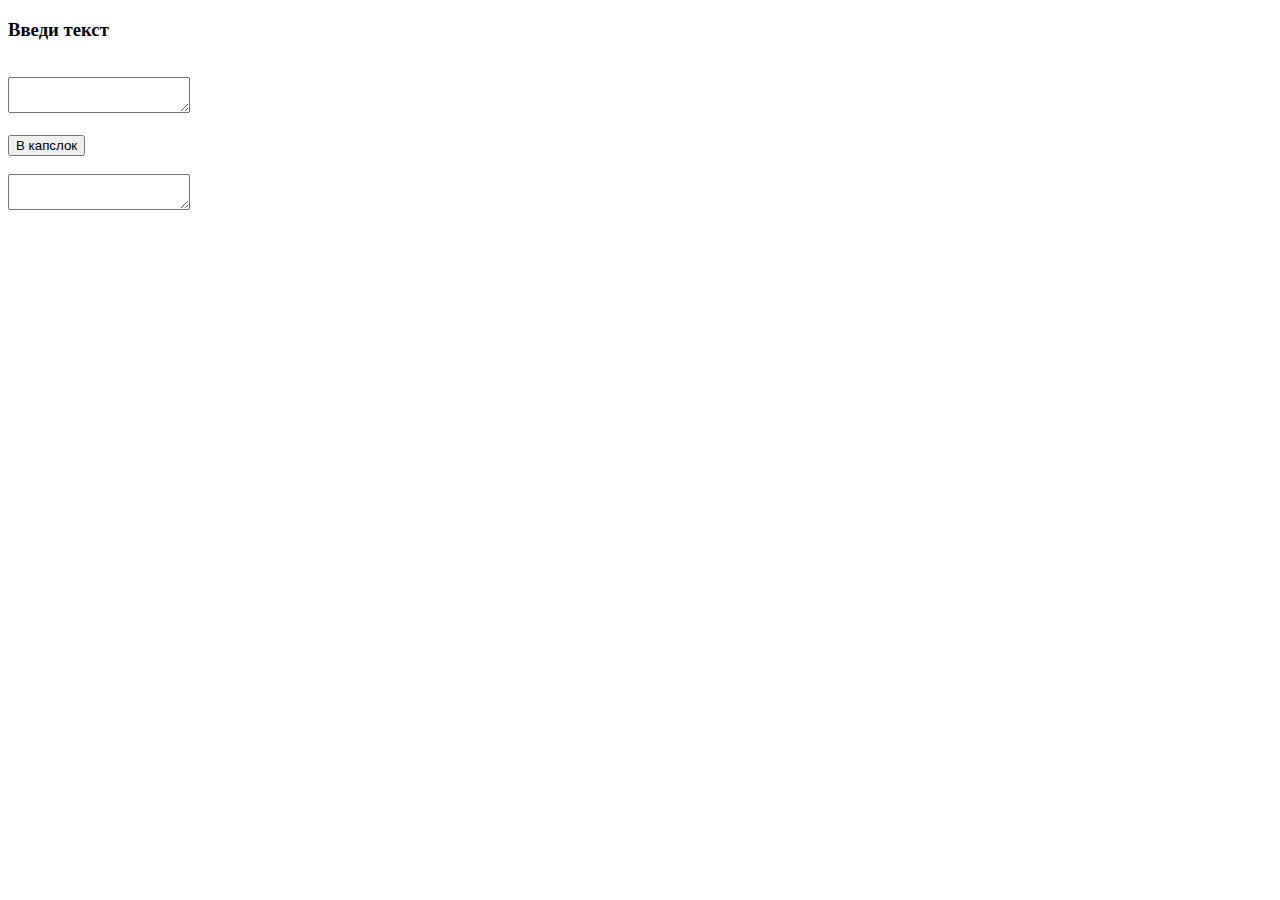
<file: scripts/capslock.html>
<!DOCTYPE html>
<html lang="en">
<head>
    <meta charset="UTF-8">
    <title>Капслок</title>
    <script>
        function fgsfds() {
            document.getElementById("out").value = document.getElementById("source").value.toUpperCase();
        }
    </script>
</head>
<body>
<h3>Введи текст</h3><br>
<textarea id="source"></textarea><br>
<br>
<input type="button" onclick="fgsfds()" value="В капслок"><br>
<br>
<textarea id="out"></textarea><br>
</body>
</html>
</file>
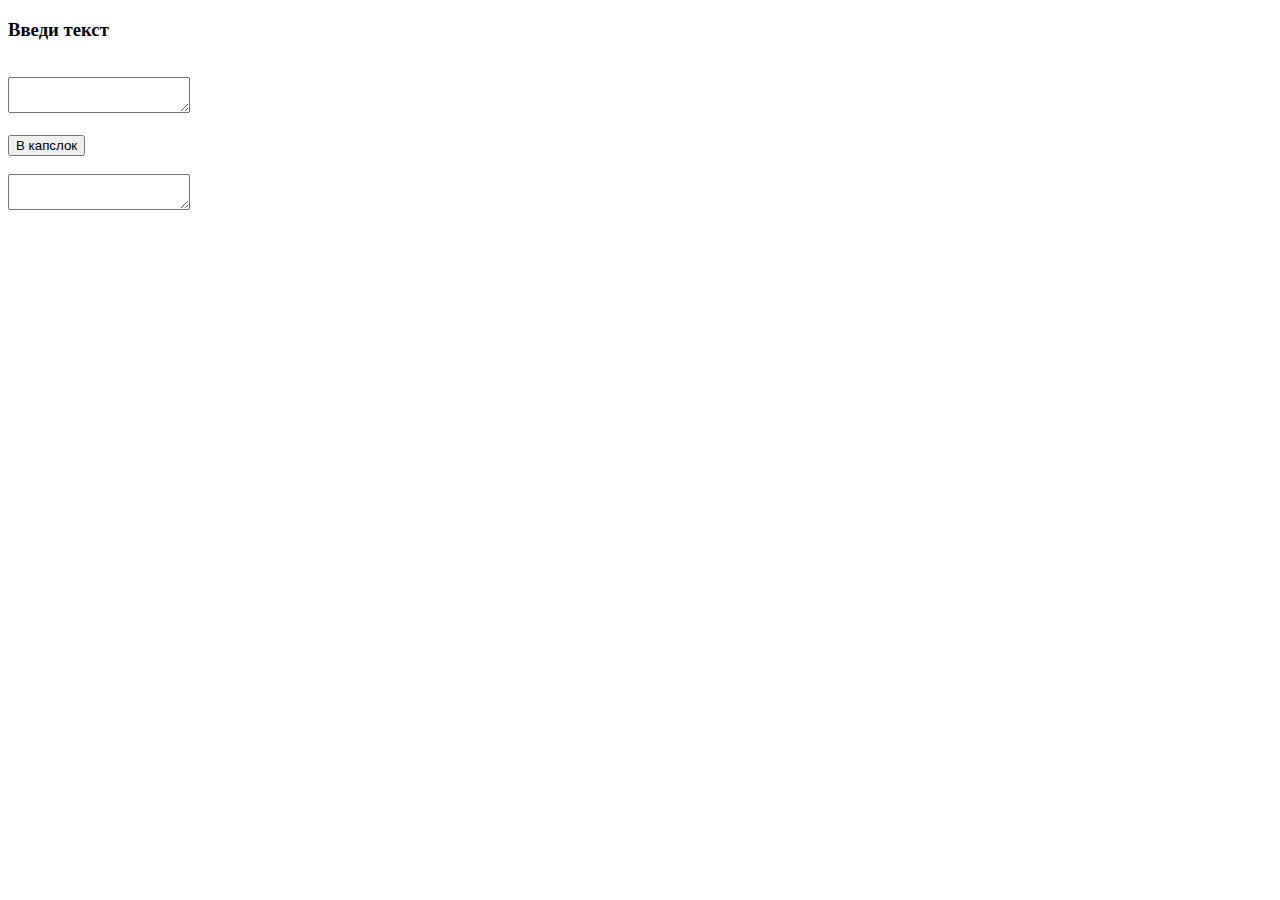
<file: scripts/regularcase.html>
<!DOCTYPE html>
<html lang="en">
<head>
    <meta charset="UTF-8">
    <title>Капслок</title>
    <script>
        function fgsfds() {
            document.getElementById("out").value = document.getElementById("source").value.toLowerCase();
        }
    </script>
</head>
<body>
<h3>Введи текст</h3><br>
<textarea id="source"></textarea><br>
<br>
<input type="button" onclick="fgsfds()" value="В капслок"><br>
<br>
<textarea id="out"></textarea><br>
</body>
</html>
</file>
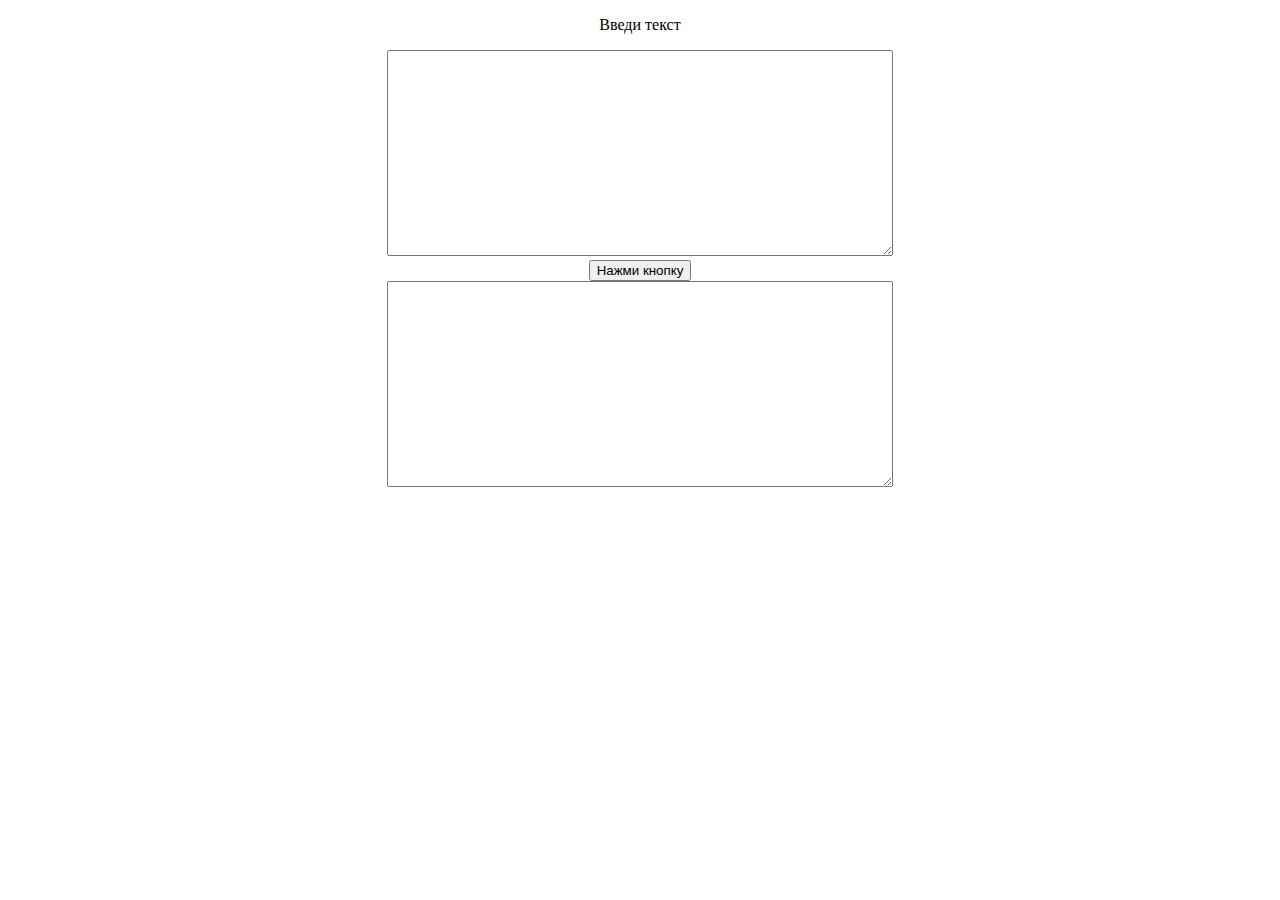
<file: scripts/textToArray.html>
<!DOCTYPE html>
<html lang="ru">
<head>
    <meta charset="UTF-8">
    <title>Текст в массив</title>
    <script>
        function fgsfds() {
            var inputValue = document.getElementById('input').value;
            var output = document.getElementById('output');
//            var lengthOfArray=0;
//            for (x in inputValue){
//                if (x=="!") lengthOfArray++;
//            }
            var arrayOfQuestions = [];
            while (inputValue.indexOf("!") != -1) {
                arrayOfQuestions[arrayOfQuestions.length] = inputValue.slice(0, inputValue.indexOf("!"));
                inputValue = inputValue.slice(inputValue.indexOf("!") + 1, inputValue.length);
            }

            var shuffledArray = shuffle(arrayOfQuestions);

            for (x in shuffledArray) {
                output.value += shuffledArray[x] + "\n"
            }
//            output.value+="fgsfds";
        }

        function shuffle(array) {
            var currentIndex = array.length, temporaryValue, randomIndex;

            // While there remain elements to shuffle...
            while (0 !== currentIndex) {

                // Pick a remaining element...
                randomIndex = Math.floor(Math.random() * currentIndex);
                currentIndex -= 1;

                // And swap it with the current element.
                temporaryValue = array[currentIndex];
                array[currentIndex] = array[randomIndex];
                array[randomIndex] = temporaryValue;
            }

            return array;
        }
    </script>
</head>
<body>
<div style="text-align: center">
    <p>Введи текст</p>
    <textarea id="input" style="min-width:500px; min-height: 200px;"></textarea><br>
    <input type="button" onclick="fgsfds()" value="Нажми кнопку"><br>
    <textarea id="output" style="min-width:500px; min-height: 200px;"></textarea>
</div>
</body>
</html>
</file>
<file: css/deerPage.css>
body {
    background-image: url("/img/deerBackground.jpg");
    background-size: cover;
    background-color: cornsilk;
    text-align: center;
}
body > * { text-align: left;
font-family: Helvetica;
}
form {
    padding: 15px;
    text-align: center;
    border-radius: 3%;
    background-color: whitesmoke;
    width: 350px;
    height: 500px;
    display: inline-block;
    opacity: 0.97;
}

form > * {
    text-align: center;
}

textarea{
    width: 80%;
    height: 200px;
    resize: none;
}

input {

}
</file>
<file: css/adaptiveDeer.css>
@media (min-width:320px) { /* smartphones, iPhone, portrait 480x320 phones */
    textarea{
        height: 120px;
    }

    .answer{
        padding: 6px;
    }

    form {
        padding: 0px;
        width: 100%;
        height: 78%;
        border-radius: 0%;
        margin-top: 10%;
    }

    section {
        width: 85%;
        float: none;
    }

    aside {
        width: 85%;
        float: none;
    }

    body{
        background-image: url("/img/deerBackgroundVertical.jpg");
    }
}

@media (min-width:481px) {/* portrait e-readers (Nook/Kindle), smaller tablets @ 600 or @ 640 wide. */

    textarea{
        height: 150px;
    }

    section {
        width: 85%;
        float: none;
    }

    aside {
        width: 85%;
        float: none;
    }

    form {
        padding: 8px;
        width: 85%;
        height: 65%;
        border-radius: 1%;
    }

    body{
        background-image: url("/img/deerBackgroundVertical.jpg");
    }
}


@media (min-width:641px) {  /* portrait tablets, portrait iPad, landscape e-readers, landscape 800x480 or 854x480 phones */
    form {
        padding: 10px;
        width: 50%;
        height: 55%;
        border-radius: 2%;
    }

    body{
        background-image: url("/img/deerBackgroundVertical.jpg");
    }
}

@media (min-width:961px) { /* tablet, landscape iPad, lo-res laptops ands desktops */
    form {
        padding: 10px;
        width: 35%;
        height: 400px;
        border-radius: 2%;
    }

    body{
        background-image: url("/img/deerBackground.jpg");
    }

    section {
        width: 85%;
        float: none;
    }

    aside {
        width: 85%;
        float: none;
    }
}
@media (min-width:1281px) {  /* hi-res laptops and desktops */
    form {
        padding: 12px;
        width: 330px;
        height: 420px;
        border-radius: 2%;
    }

    section {
        width: 85%;
        float: none;
    }

    aside {
        width: 85%;
        float: none;
    }
}
</file>
<file: css/qoorsachPage.css>
body {
    background-image: url("/img/qoorsachEnglishBackground.jpg");
    background-size: cover;
    background-attachment: fixed;
    background-color: white;
    text-align: center;
}

body > * {
    font-family: Georgia;
}

h1 {
    margin-bottom: 35px;
}

h2 {
    margin-bottom: 30px;
    margin-top: 50px;
}

p {
    font-size: 14pt;
    text-align: justify;
}

ul {

}

.feed table {
    width: 40%;
    text-align: center;
    min-width: 350px;
    clear: both;
    display: inline-block;
    border-collapse: collapse;
    border-spacing: 5px;
}

.feed table td,th {
    padding: 3px;
    width:100%;
    border: solid;
    border-color: #c2c2c2;
}

blockquote.style1 {
    font: 14px/20px italic Times, serif;
    padding: 14px;
    background-color: #faebbc;
    border-top: 1px solid #e1cc89;
    border-bottom: 1px solid #e1cc89;
    margin: 5px;
    background-image: url("/img/quotes/openquote1.gif");
    background-position: top left;
    background-repeat: no-repeat;
    text-indent: 23px;
}

blockquote.style1 span {
    display: block;
    background-image: url("/img/quotes/closequote1.gif");
    background-repeat: no-repeat;
    background-position: bottom right;
}

.right-image {
    padding: 10px;
    float: right;
    margin-left: 40px;
    margin-bottom: 30px;
    display: block;
    max-width: 300px;
    max-height: 240px;
    width: auto;
    height: auto;
}

.right-image-text {
    text-align: justify;
    float: right;
    margin-left: 40px;
    margin-bottom: 30px;
    padding: 10px;
    max-width: 300px;
    max-height: 240px;
    width: auto;
    height: auto;
    display: block;
}

.right-image-text img {
    display: block;
    max-width: 300px;
    max-height: 240px;
    width: auto;
    height: auto;
    margin-bottom: 5px;
}

.right-image-test {
    padding: 10px;
    display: inline-block;
    margin: 10px;
    height: 25%;
    width: 25%;
    float: right;
}

/*.right-image-test img{
    object-fit: contain;
}*/

.question {
    text-align: justify;
    border: solid;
    border-color: lightgrey;
    padding: 7px;
    margin: 10px;
}

.question p {
    padding: 5px;
}

.answer {
    width: 100%;
    height: 100%;
    text-align: center;
}

.answer textarea {
    width: 210px;
    height: 50px;
    resize: none;
}

.center-image {
    text-align: center;
    clear: both;
    margin-top: 30px;
    margin-bottom: 30px;
    max-width: 100%;
    max-height: 100%;
    width: auto;
    height: auto;
}

.center-image-text {
    text-align: center;
    clear: both;
    margin-top: 30px;
    margin-bottom: 30px;
    max-width: 100%;
    max-height: 100%;
    width: auto;
    height: auto;
}

.center-image-text img {
    max-width: 100%;
    max-height: 100%;
    width: auto;
    height: auto;
}

.feed {
    display: inline-block;
    text-align: center;
    background-color: whitesmoke;
    width: 75%;
    min-width: 400px;
    opacity: 0.985;
    margin-top: 20px;
    padding: 35px;
}

input {

}

.btn {
    margin: 45px;
    font-family: Helvetica;
    font-size: 16pt;
    -webkit-appearance: none;
    -webkit-border-radius: 0;
    border-radius: 2px;
    -webkit-box-shadow: 0px 0px 0px #fafaaa;
    text-shadow: 0px 0px 0px #5c5c5c;
    box-shadow: 0px 0px 2px #fafaaa;
    color: #474737;
    background: #fff64c;
    padding: 11px 12px 11px 12px;
    text-decoration: none;
}

.btn:hover {
    background: #f5e078;
    background-image: -webkit-linear-gradient(top, #f5e078, #fff04c);
    background-image: -moz-linear-gradient(top, #f5e078, #fff04c);
    background-image: -ms-linear-gradient(top, #f5e078, #fff04c);
    background-image: -o-linear-gradient(top, #f5e078, #fff04c);
    background-image: linear-gradient(to bottom, #f5e078, #fff04c);
    text-decoration: none;
}
</file>
